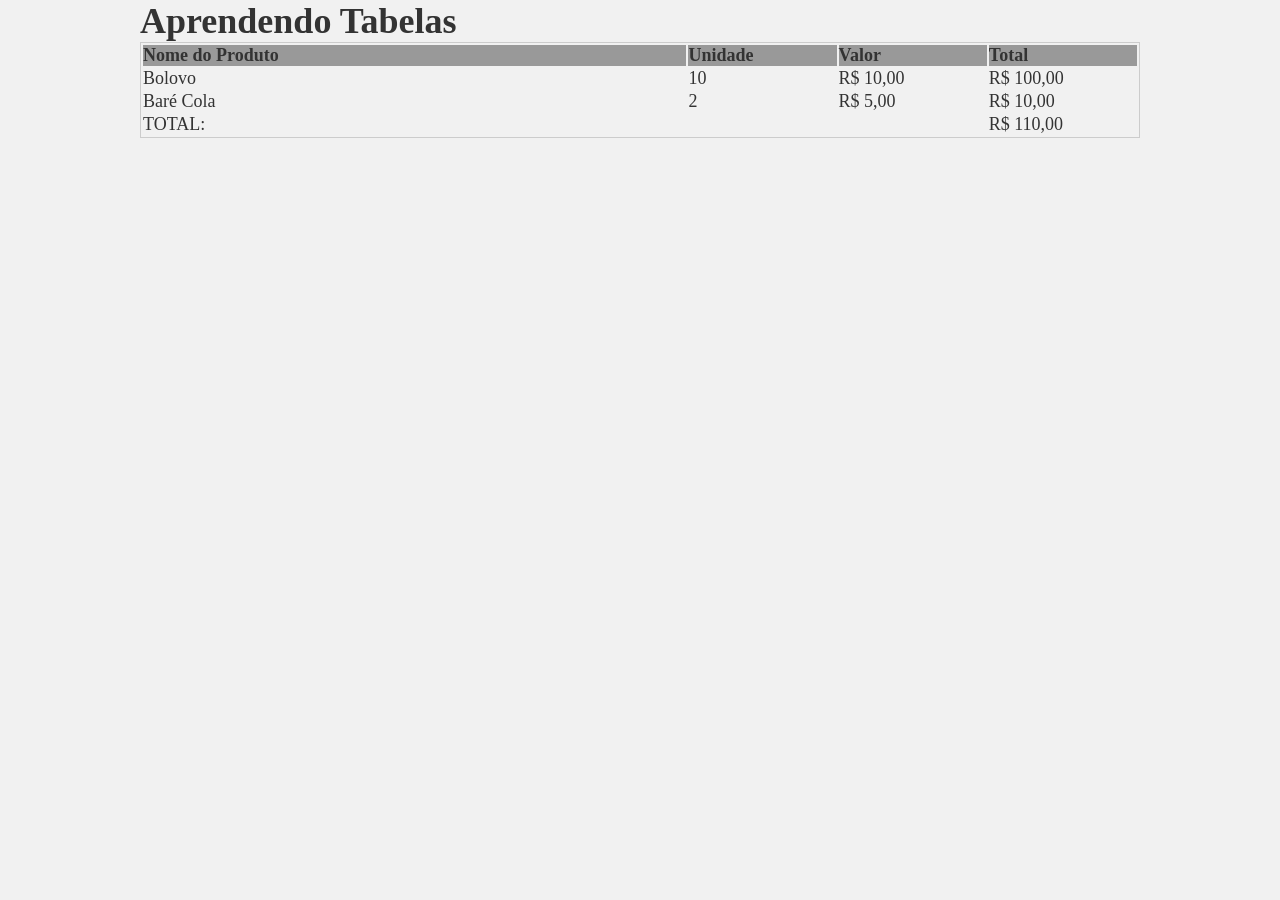
<file: SiteDoBurnes/index.html>
<!DOCTYPE html>
<html lang="pt-br">
<head>
    <meta charset="UTF-8">
    <meta name="viewport" content="width=device-width, initial-scale=1.0">
    <title>Tabelas</title>
    <link rel="stylesheet" href="css/style.css">
</head>
<body>
    <div class="container">
        <h1>Aprendendo Tabelas</h1>
        <table>
            <thead>
                <tr>
                    <td width="55%">
                        Nome do Produto
                    </td>
                    <td width="15%">
                        Unidade
                    </td>
                    <td width="15%">
                        Valor
                    </td>
                    <td width="15%">
                        Total
                    </td>
                </tr>
            </thead>
            <tbody>
                <tr>
                    <td>
                        Bolovo
                    </td>
                    <td>
                        10
                    </td>
                    <td>
                        R$ 10,00
                    </td>
                    <td>
                        R$ 100,00
                    </td>
                </tr>
                <tr>
                    <td>
                        Baré Cola
                    </td>
                    <td>
                        2
                    </td>
                    <td>
                        R$ 5,00
                    </td>
                    <td>
                        R$ 10,00
                    </td>
                </tr>
            </tbody>
            <tfoot>
                <tr>
                    <td colspan="3">TOTAL:</td>
                    <td>R$ 110,00</td>
                </tr>
            </tfoot>
        </table>
    </div>
</body>
</html>
</file>
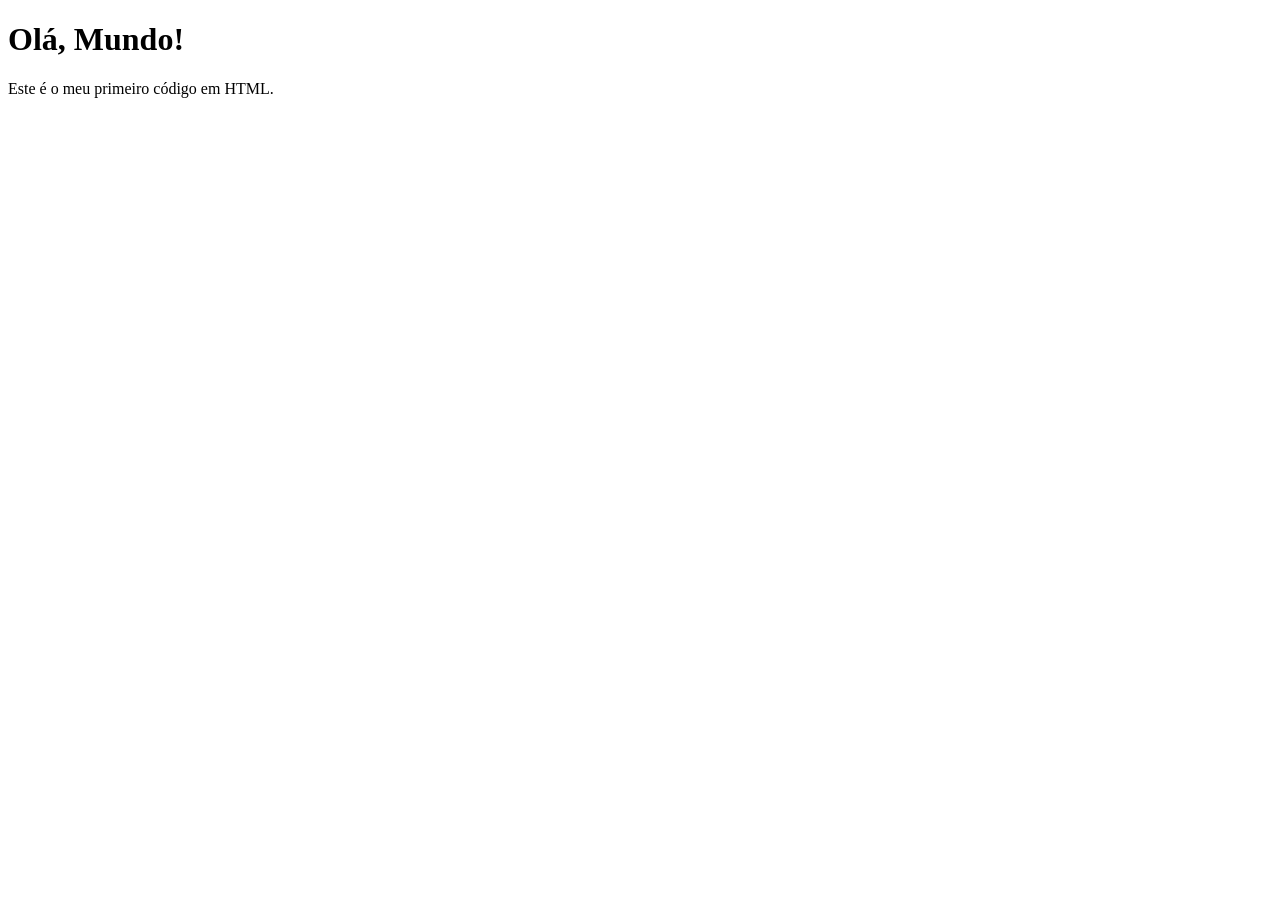
<file: sprint.html>
<!DOCTYPE html>
<html lang="pt-br">
<head>
    <meta charset="UTF-8">
    <title>Minha Primeira Página</title>
</head>
<body>
    <h1>Olá, Mundo!</h1>
    <p>Este é o meu primeiro código em HTML.</p>
</body>
</html>
</file>
<file: SiteDoBurnes/css/style.css>
* {
    margin: 0;
    padding: 0;
}

body {
    background-color: #F1F1F1;
    font: 18px Tahoma, Verdana;
    color: #333;
}

.container {
    width: 1000px;
    margin: auto;
}

table {
    width: 100%;
    border: 1px solid #ccc;
    thead {
        tr {
            background-color: #999;
            font-weight: bold;
        }
    }
}
</file>
